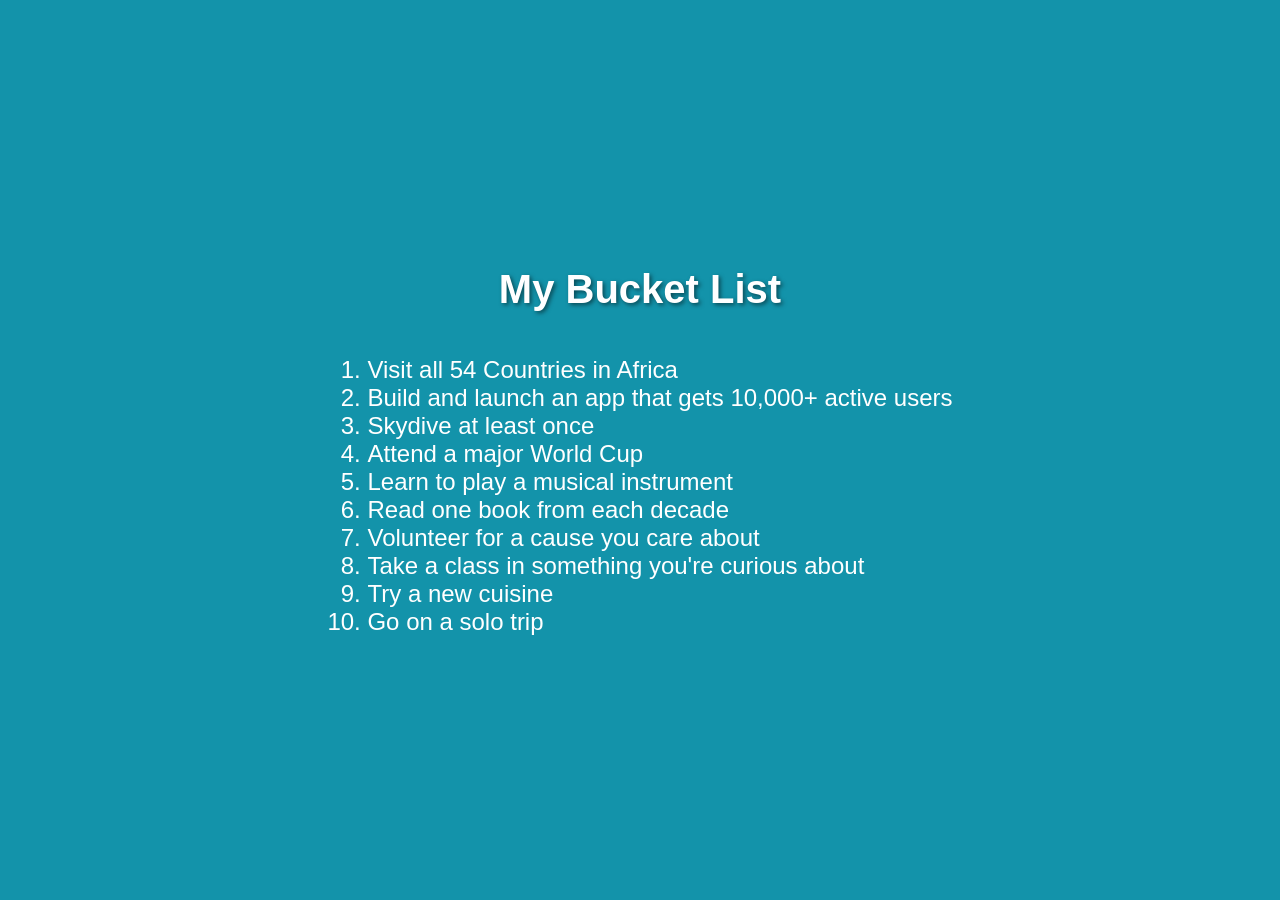
<file: index.html>
<!DOCTYPE html>
<html lang="en">
<head>
    <meta charset="UTF-8">
    <meta name="viewport" content="width=device-width, initial-scale=1.0">
    <title>List</title>
    <link rel="stylesheet" href="list.css">
</head>
<body>
    <h1>My Bucket List</h1>
    <ol id="bucket-list">
        <li >Visit all 54 Countries in Africa</li>
        <li >Build and launch an app that gets 10,000+ active users</li>
        <li >Skydive at least once</li>
        <li >Attend a major World Cup</li>
        <li >Learn to play a musical instrument</li>
        <li >Read one book from each decade</li>
        <li >Volunteer for a cause you care about</li>
        <li >Take a class in something you're curious about</li>
        <li >Try a new cuisine</li>
        <li >Go on a solo trip</li>
    </ol>
<script src="list.js"></script>
</body>
</html>
</file>
<file: list.css>
body {
    font-family: Arial, sans-serif;
    background-color: #1393aa;
    margin: 0;
    padding: 0;
    display: flex;
    justify-content: center;
    align-items: center;
    flex-direction: column;
    min-height: 100vh;
}
#bucket-list {
    color: white;
    font-size: 1.5em;
}
h1 {
    color: white;
    margin-bottom: 20px;
    font-size: 2.5em;
    text-shadow: 2px 2px 4px rgba(0, 0, 0, 0.5);
}

.struck{
    text-decoration: line-through;
    color: rgb(131, 78, 78);
}
.timestamp {
    margin-left: 0.5em;
    font-size: 0.85em;
    color: rgb(131, 78, 78);
}
</file>
